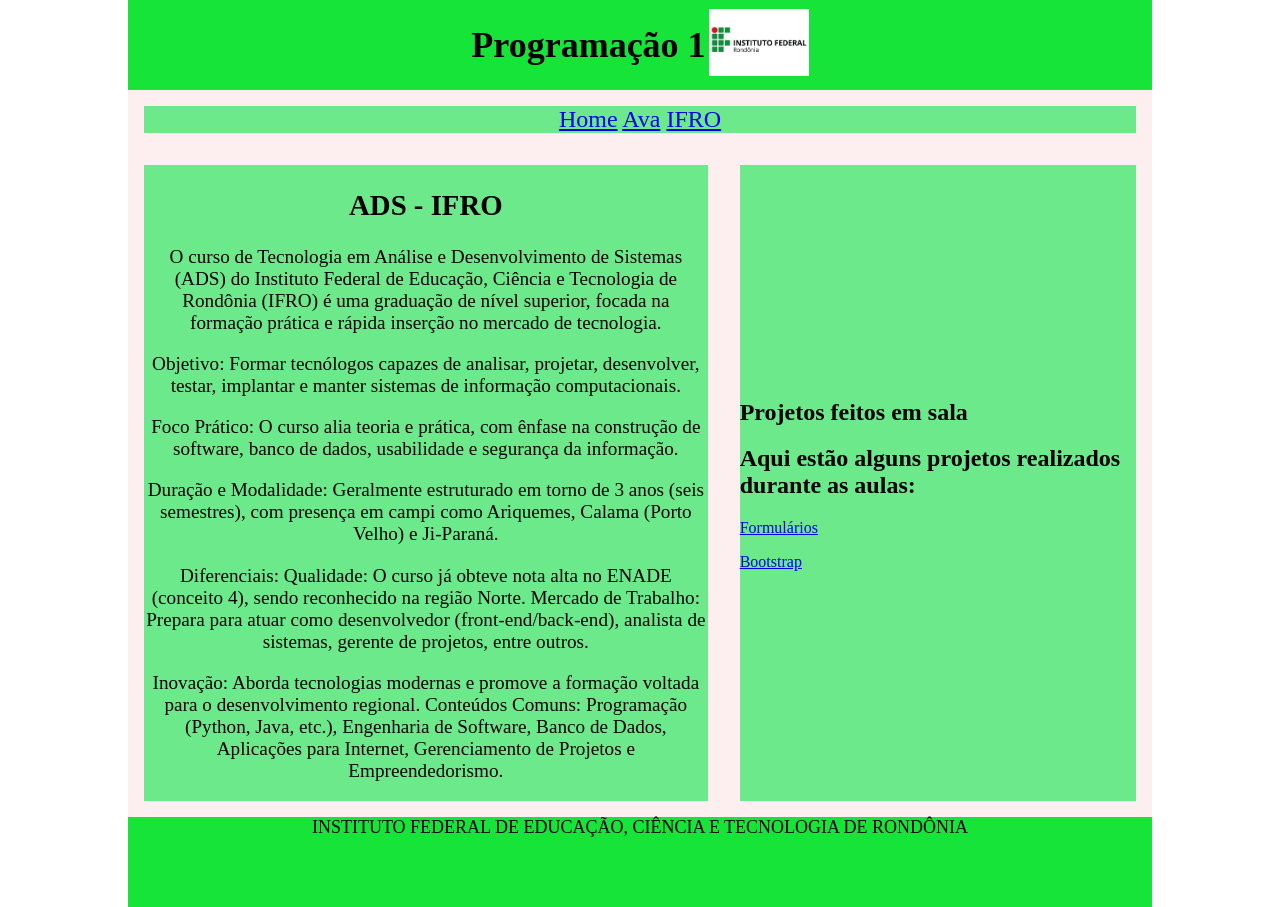
<file: Projeto index/index.html>
<!DOCTYPE html>
<html lang="pt-br">

<head>
    <meta charset="UTF-8">
    <meta name="viewport" content="width=device-width, initial-scale=1.0">
    <title>Primeira tentativa HTML</title>
    <link rel="stylesheet" href="estilo_index.css">
</head>

<body>
    <header>
        <h1>Programação 1</h1>
        <p>
            <img src="imagens/background.jpeg" alt="Logo ifro" width="100">
        </p>
    </header>
    <main>
        <nav class="nav bar">
            <a href="#">Home</a>
            <a href="https://virtual.ifro.edu.br/ariquemes/">Ava</a>
            <a href="https://portal.ifro.edu.br">IFRO</a>
        </nav>
        <article>
            <h2>ADS - IFRO</h2>
            <p>O curso de Tecnologia em Análise e Desenvolvimento de Sistemas (ADS) do Instituto Federal de Educação,
                Ciência e Tecnologia de Rondônia (IFRO) é uma graduação de nível superior, focada na formação prática e
                rápida inserção no mercado de tecnologia.</p>
            </p>
            <p>
                Objetivo: Formar tecnólogos capazes de analisar, projetar, desenvolver, testar, implantar e manter
                sistemas de informação computacionais.</p>
            <p>
                Foco Prático: O curso alia teoria e prática, com ênfase na construção de software, banco de dados,
                usabilidade e segurança da informação.</p>
                Duração e Modalidade: Geralmente estruturado em torno de 3 anos (seis semestres), com presença em campi
                como Ariquemes, Calama (Porto Velho) e Ji-Paraná.</p>
                <p>
                Diferenciais:
                Qualidade: O curso já obteve nota alta no ENADE (conceito 4), sendo reconhecido na região Norte.
                Mercado de Trabalho: Prepara para atuar como desenvolvedor (front-end/back-end), analista de sistemas,
                gerente de projetos, entre outros.</p>
                <p>
                Inovação: Aborda tecnologias modernas e promove a formação voltada para o desenvolvimento regional.
                Conteúdos Comuns: Programação (Python, Java, etc.), Engenharia de Software, Banco de Dados, Aplicações
                para Internet, Gerenciamento de Projetos e Empreendedorismo.</p>
        </article>
        <aside>
            <div>
                <h1>Projetos feitos em sala</h1>
                <h2>Aqui estão alguns projetos realizados durante as aulas:</h2>
                <p><a href="C:\Users\2026105100003\Documents\aula22.04\exercicio_formulario\formulario.html">Formulários</a></p>
                <p><a href="C:\Users\2026105100003\Documents\aula22.04\aulabootstrap.html">Bootstrap</a></p>
            </div>
        </aside>
    </main>
    <footer>INSTITUTO FEDERAL DE EDUCAÇÃO, CIÊNCIA E TECNOLOGIA DE RONDÔNIA</footer>
</body>

</html>
</file>
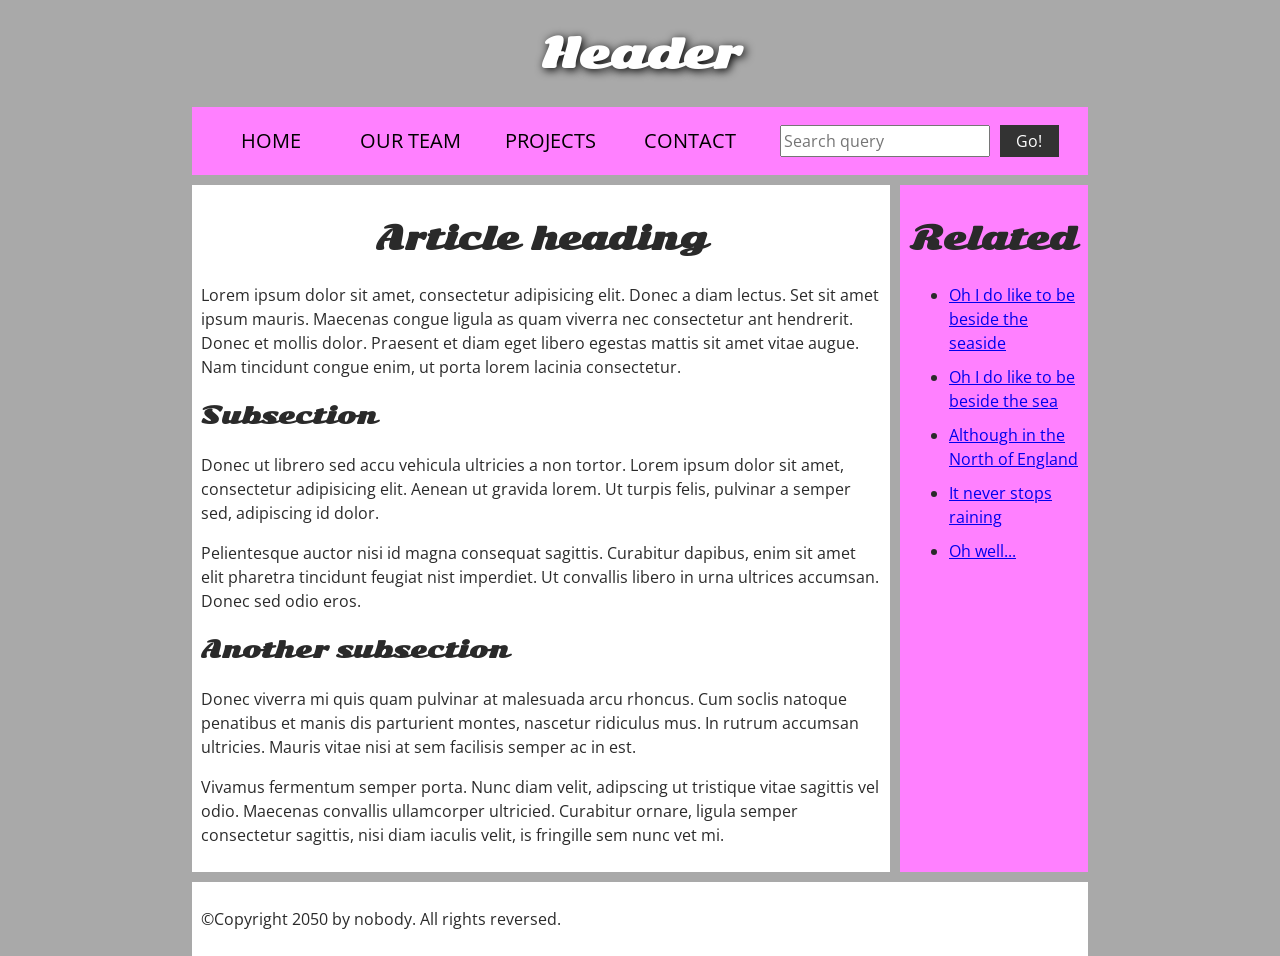
<file: exemplo.html>
<!doctype html>
<html lang="pt-BR">
  <head>
    <meta charset="utf-8" />

    <title>My page title</title>
    <link
      href="https://fonts.googleapis.com/css?family=Open+Sans+Condensed:300|Sonsie+One"
      rel="stylesheet"
      type="text/css" />
    <link rel="stylesheet" href="style.css" />

    <!-- as três linhas abaixo são uma correção para que elementos semânticos HTML5 funcionem em versões antigas do Internet Explorer-->
    <!--[if lt IE 9]>
      <script src="https://cdnjs.cloudflare.com/ajax/libs/html5shiv/3.7.3/html5shiv.js"></script>
    <![endif]-->
  </head>

  <body>
    <!-- Esse é o cabeçalho (header) principal que vai ser usado em todas as páginas do nosso website -->

    <header>
      <h1>Header</h1>
    </header>

    <nav>
      <ul>
        <li><a href="#">Home</a></li>
        <li><a href="#">Our team</a></li>
        <li><a href="#">Projects</a></li>
        <li><a href="#">Contact</a></li>
      </ul>

      <!-- Um formulário de pesquisa é uma outra maneira não linear comum de navegar por um site. -->

      <form>
        <input type="search" name="q" placeholder="Search query" />
        <input type="submit" value="Go!" />
      </form>
    </nav>

    <!-- Esse é o conteúdo principal da nossa página -->
    <main>
      <!-- Contém um artigo -->
      <article>
        <h2>Article heading</h2>

        <p>
          Lorem ipsum dolor sit amet, consectetur adipisicing elit. Donec a diam
          lectus. Set sit amet ipsum mauris. Maecenas congue ligula as quam
          viverra nec consectetur ant hendrerit. Donec et mollis dolor. Praesent
          et diam eget libero egestas mattis sit amet vitae augue. Nam tincidunt
          congue enim, ut porta lorem lacinia consectetur.
        </p>

        <h3>Subsection</h3>

        <p>
          Donec ut librero sed accu vehicula ultricies a non tortor. Lorem ipsum
          dolor sit amet, consectetur adipisicing elit. Aenean ut gravida lorem.
          Ut turpis felis, pulvinar a semper sed, adipiscing id dolor.
        </p>

        <p>
          Pelientesque auctor nisi id magna consequat sagittis. Curabitur
          dapibus, enim sit amet elit pharetra tincidunt feugiat nist imperdiet.
          Ut convallis libero in urna ultrices accumsan. Donec sed odio eros.
        </p>

        <h3>Another subsection</h3>

        <p>
          Donec viverra mi quis quam pulvinar at malesuada arcu rhoncus. Cum
          soclis natoque penatibus et manis dis parturient montes, nascetur
          ridiculus mus. In rutrum accumsan ultricies. Mauris vitae nisi at sem
          facilisis semper ac in est.
        </p>

        <p>
          Vivamus fermentum semper porta. Nunc diam velit, adipscing ut
          tristique vitae sagittis vel odio. Maecenas convallis ullamcorper
          ultricied. Curabitur ornare, ligula semper consectetur sagittis, nisi
          diam iaculis velit, is fringille sem nunc vet mi.
        </p>
      </article>

      <!-- O contéudo do elemento aside pode ser aninhado dentro do conteúdo do elemento main -->
      <aside>
        <h2>Related</h2>

        <ul>
          <li><a href="#">Oh I do like to be beside the seaside</a></li>
          <li><a href="#">Oh I do like to be beside the sea</a></li>
          <li><a href="#">Although in the North of England</a></li>
          <li><a href="#">It never stops raining</a></li>
          <li><a href="#">Oh well...</a></li>
        </ul>
      </aside>
    </main>

    <!-- Esse é o rodapé principal que vai ser usado em todas as páginas do nosso website -->

    <footer>
      <p>©Copyright 2050 by nobody. All rights reversed.</p>
    </footer>
  </body>
</html>
</file>
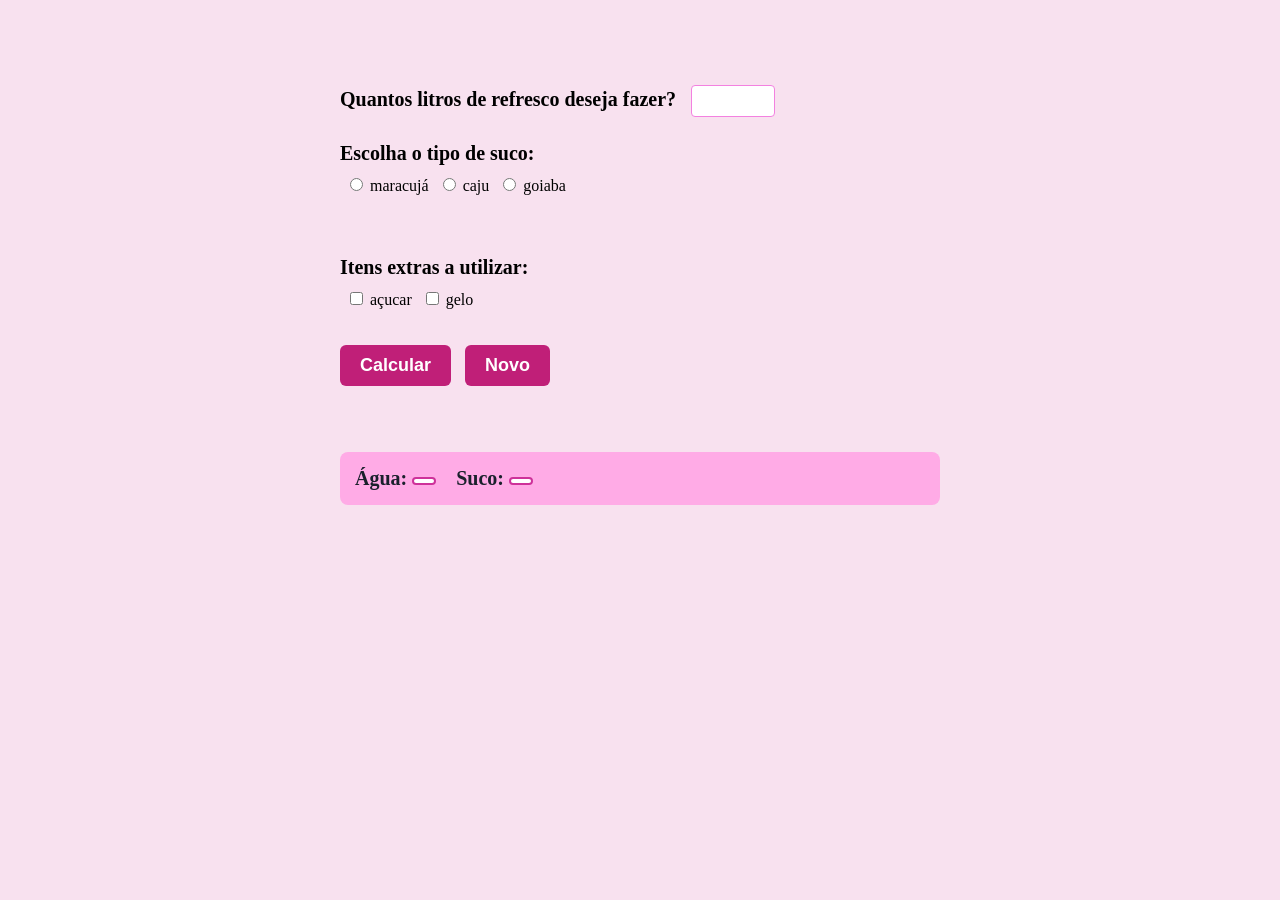
<file: aula2005/form.html>
<!DOCTYPE html>
<html lang="pt-br">

<head>
    <meta charset="UTF-8">
    <title>Refresco</title>
    <link rel="stylesheet" href="estilos/style.css">
</head>

<body>

    <h2>
        Quantos litros de refresco deseja fazer?
        <input type="number" id="litros" min="1">
    </h2>

    <h2>Escolha o tipo de suco:</h2>

    <input type="radio" name="suco" value="maracuja">
    maracujá

    <input type="radio" name="suco" value="caju">
    caju

    <input type="radio" name="suco" value="goiaba">
    goiaba

    <br><br><br>

    <h2>Itens extras a utilizar:</h2>

    <input type="checkbox" id="acucar">
    açucar

    <input type="checkbox" id="gelo">
    gelo

    <br><br><br>

    <button class="botao-bonito" onclick="calcular()">
        Calcular
    </button>

    <button class="botao-bonito" onclick="novo()">
        Novo
    </button>

    <br><br><br>

    <h1>
        Água:
        <span id="agua"></span>

        Suco:
        <span id="suco"></span>
    </h1>

    
    <script src="js/script.js"></script>

</body>

</html>
</file>
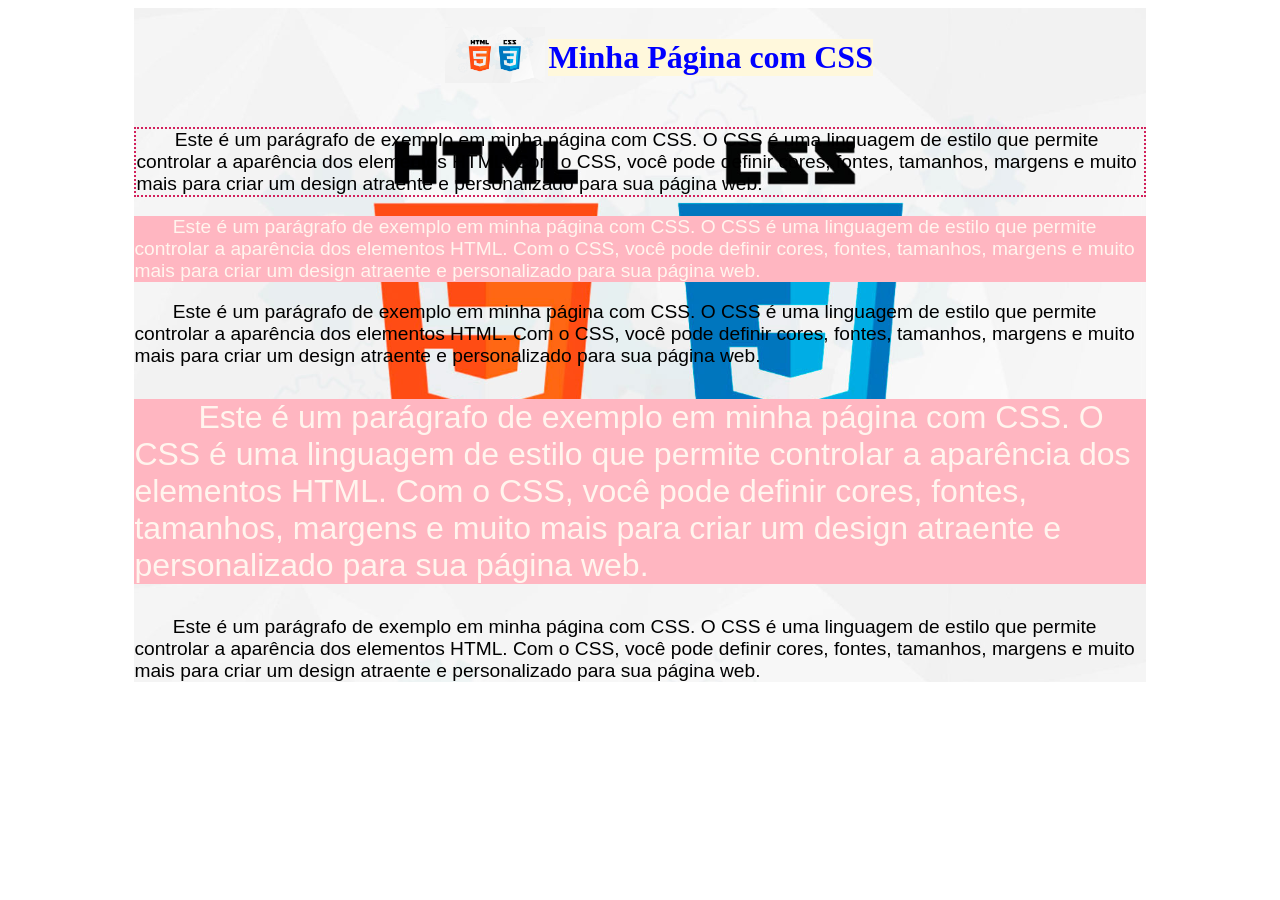
<file: exemplo_css/exemplo1.html>
<!DOCTYPE html>
<html lang="pt-br">

<head>
    <meta charset="UTF-8">
    <meta name="viewport" content="width=device-width, initial-scale=1.0">
    <title>Exemplo 1 css</title>
   <link rel="stylesheet" href="../meus_estilos/exemplo1.html//exemplo1.css">
</head>

<body>
    <main>
        <header>
            <p>
            <img src="../imagens/exemplo1/32w1500.jpg" alt="imagens logos html 5 e css 3"
            width="100">
        </p>
            <h1>Minha Página com CSS</h1>
        </header>
        <article>
            <p id="primeiro">Este é um parágrafo de exemplo em minha página com CSS.
                O CSS é uma linguagem de estilo que permite controlar a aparência dos elementos HTML. Com o CSS, você
                pode definir cores, fontes, tamanhos, margens e muito mais para criar um design atraente e personalizado
                para sua página web.
            </p>
            <p class="par">Este é um parágrafo de exemplo em minha página com CSS.
                O CSS é uma linguagem de estilo que permite controlar a aparência dos elementos HTML. Com o CSS, você
                pode definir cores, fontes, tamanhos, margens e muito mais para criar um design atraente e personalizado
                para sua página web.
            </p>
            <p >Este é um parágrafo de exemplo em minha página com CSS.
                O CSS é uma linguagem de estilo que permite controlar a aparência dos elementos HTML. Com o CSS, você
                pode definir cores, fontes, tamanhos, margens e muito mais para criar um design atraente e personalizado
                para sua página web.
            </p>
            <p class="par especial">Este é um parágrafo de exemplo em minha página com CSS.
                O CSS é uma linguagem de estilo que permite controlar a aparência dos elementos HTML. Com o CSS, você
                pode definir cores, fontes, tamanhos, margens e muito mais para criar um design atraente e personalizado
                para sua página web.
            </p>
            <p>Este é um parágrafo de exemplo em minha página com CSS.
                O CSS é uma linguagem de estilo que permite controlar a aparência dos elementos HTML. Com o CSS, você
                pode definir cores, fontes, tamanhos, margens e muito mais para criar um design atraente e personalizado
                para sua página web.
            </p>
        </article>
    </main>
</body>

</html>
</file>
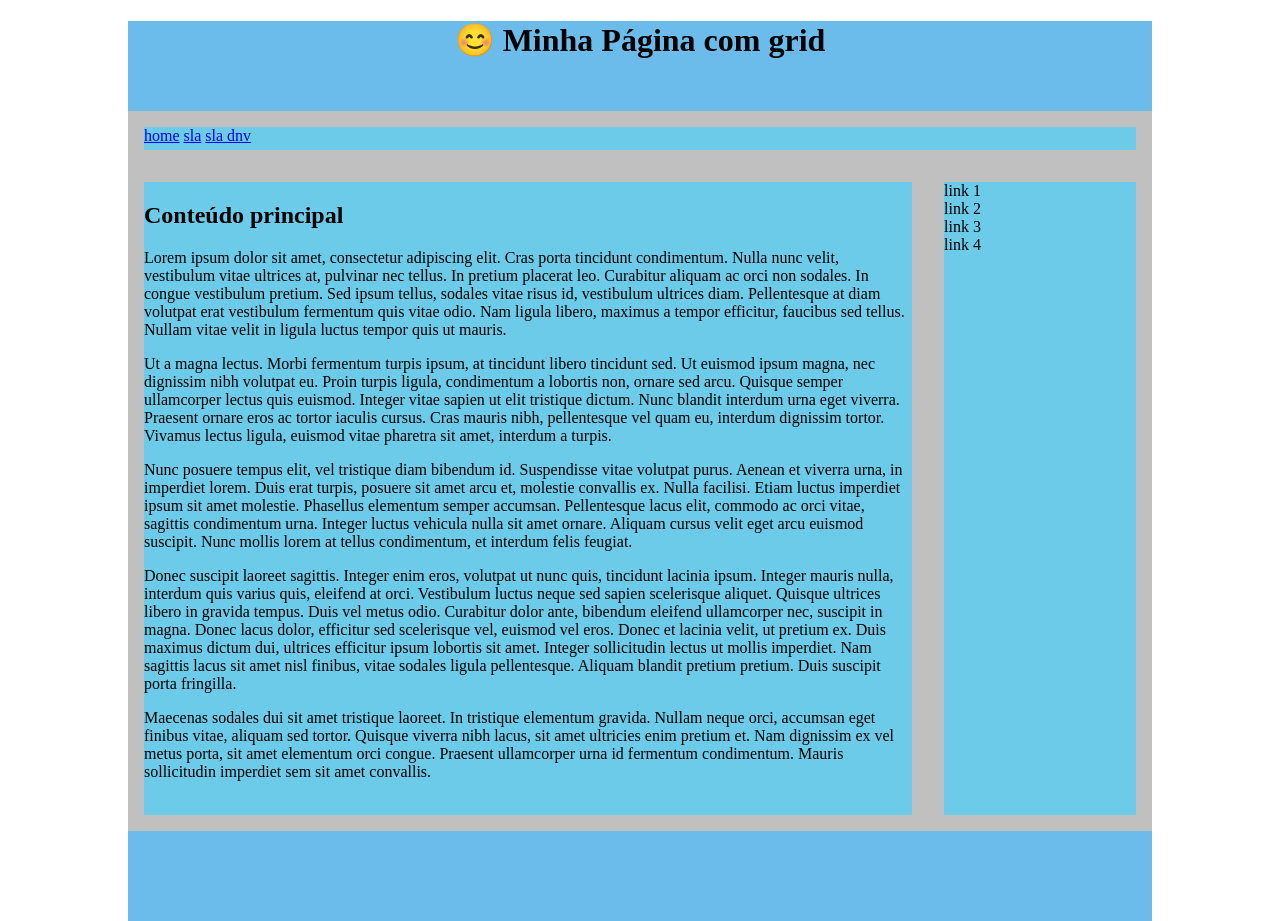
<file: exemplo_layout_grid/layout2.html>
<!DOCTYPE html>
<html lang="pt-br">

<head>
    <meta charset="UTF-8">
    <meta name="viewport" content="width=device-width, initial-scale=1.0">
    <title>Layout com grid</title>
    <link rel="stylesheet" href="estilos/meuestilo.css">
</head>

<body>
    <header>
        <h1>😊 Minha Página com grid</h1>
    </header>
    <main>
        <nav>
            <a href="#">home</a>
            <a href="#">sla</a>
            <a href="#">sla dnv</a>
        </nav>
        <article>
            <h2>Conteúdo principal</h2>
            <p>
                Lorem ipsum dolor sit amet, consectetur adipiscing elit. Cras porta tincidunt condimentum. Nulla nunc
                velit, vestibulum vitae ultrices at, pulvinar nec tellus. In pretium placerat leo. Curabitur aliquam ac
                orci non sodales. In congue vestibulum pretium. Sed ipsum tellus, sodales vitae risus id, vestibulum
                ultrices diam. Pellentesque at diam volutpat erat vestibulum fermentum quis vitae odio. Nam ligula
                libero, maximus a tempor efficitur, faucibus sed tellus. Nullam vitae velit in ligula luctus tempor quis
                ut mauris.
            </p>
            <p>
                Ut a magna lectus. Morbi fermentum turpis ipsum, at tincidunt libero tincidunt sed. Ut euismod ipsum
                magna, nec dignissim nibh volutpat eu. Proin turpis ligula, condimentum a lobortis non, ornare sed arcu.
                Quisque semper ullamcorper lectus quis euismod. Integer vitae sapien ut elit tristique dictum. Nunc
                blandit interdum urna eget viverra. Praesent ornare eros ac tortor iaculis cursus. Cras mauris nibh,
                pellentesque vel quam eu, interdum dignissim tortor. Vivamus lectus ligula, euismod vitae pharetra sit
                amet, interdum a turpis.
            </p>
            <p>
                Nunc posuere tempus elit, vel tristique diam bibendum id. Suspendisse vitae volutpat purus. Aenean et
                viverra urna, in imperdiet lorem. Duis erat turpis, posuere sit amet arcu et, molestie convallis ex.
                Nulla facilisi. Etiam luctus imperdiet ipsum sit amet molestie. Phasellus elementum semper accumsan.
                Pellentesque lacus elit, commodo ac orci vitae, sagittis condimentum urna. Integer luctus vehicula nulla
                sit amet ornare. Aliquam cursus velit eget arcu euismod suscipit. Nunc mollis lorem at tellus
                condimentum, et interdum felis feugiat.
            </p>
            <p>
                Donec suscipit laoreet sagittis. Integer enim eros, volutpat ut nunc quis, tincidunt lacinia ipsum.
                Integer mauris nulla, interdum quis varius quis, eleifend at orci. Vestibulum luctus neque sed sapien
                scelerisque aliquet. Quisque ultrices libero in gravida tempus. Duis vel metus odio. Curabitur dolor
                ante, bibendum eleifend ullamcorper nec, suscipit in magna. Donec lacus dolor, efficitur sed scelerisque
                vel, euismod vel eros. Donec et lacinia velit, ut pretium ex. Duis maximus dictum dui, ultrices
                efficitur ipsum lobortis sit amet. Integer sollicitudin lectus ut mollis imperdiet. Nam sagittis lacus
                sit amet nisl finibus, vitae sodales ligula pellentesque. Aliquam blandit pretium pretium. Duis suscipit
                porta fringilla.
            </p>
            <p>
                Maecenas sodales dui sit amet tristique laoreet. In tristique elementum gravida. Nullam neque orci,
                accumsan eget finibus vitae, aliquam sed tortor. Quisque viverra nibh lacus, sit amet ultricies enim
                pretium et. Nam dignissim ex vel metus porta, sit amet elementum orci congue. Praesent ullamcorper urna
                id fermentum condimentum. Mauris sollicitudin imperdiet sem sit amet convallis.
            </p>
        </article>
        <aside>
            <div>link 1</div>
            <div>link 2</div>
            <div>link 3</div>
            <div>link 4</div>
        </aside>
    </main>
    <footer></footer>

</body>

</html>
</file>
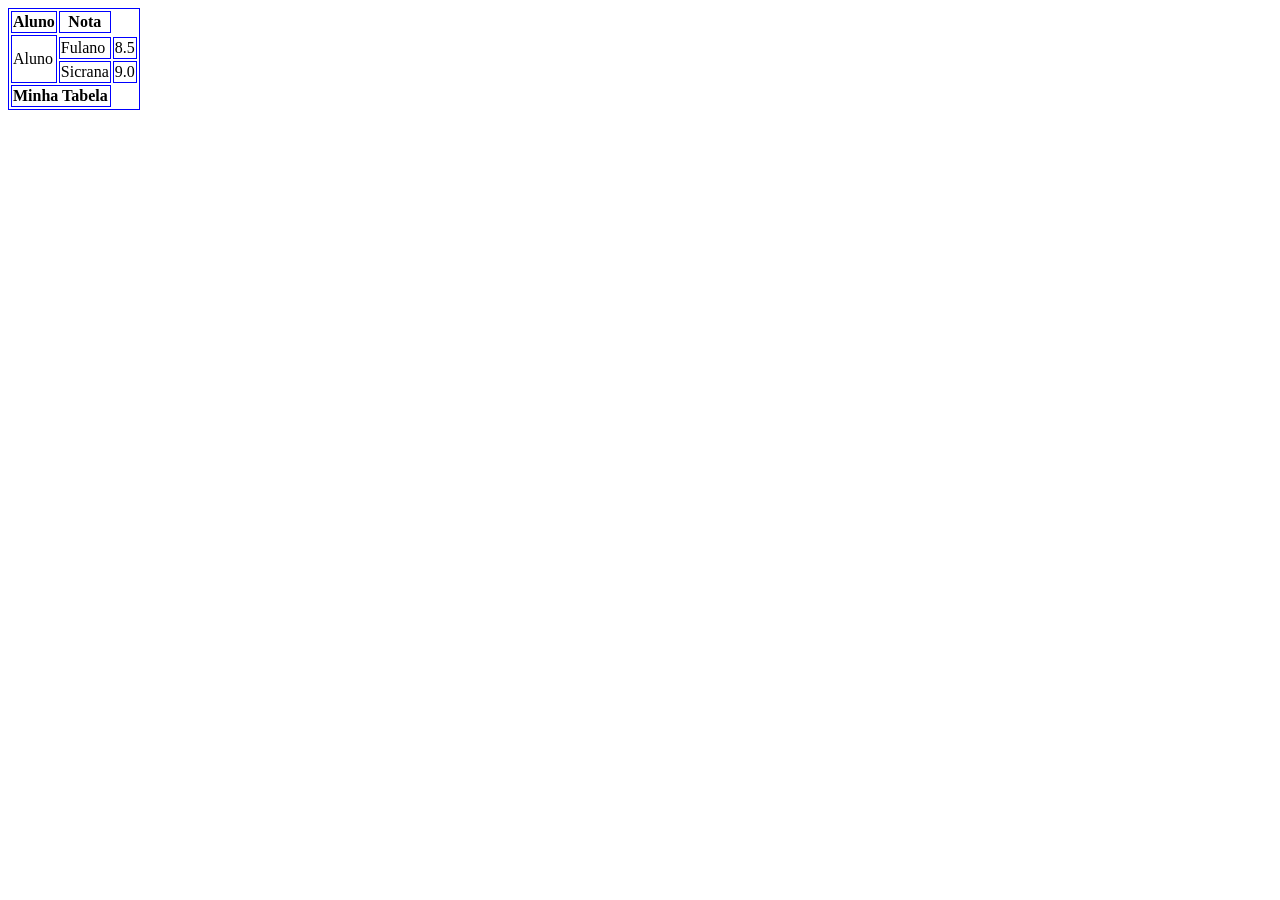
<file: exemplo_tabela/tabela1.html>
<!DOCTYPE html>
<html lang="pt-br">

<head>
    <meta charset="UTF-8">
    <meta name="viewport" content="width=device-width, initial-scale=1.0">
    <title>Exemplo Tabela</title>
    <style>
        table, td, tr, th{
            border: 1px solid blue;
        }
    </style>
</head>

<body>
    <table style="border: 1px solid blue;"> <!-- border é um atributo obsoleto, deve-se utilizar css -->
        <thead>
            <tr>
                <th>Aluno</th>
                <th>Nota</th>
            </tr>
        </thead>
        <tbody>
            <tr>
                <td rowspan="3">Aluno</td>
            </tr>
            <tr>
                <td>Fulano</td>
                <td>8.5</td>
            </tr>
            <tr>
                <td>Sicrana</td>
                <td>9.0</td>
            </tr>
        </tbody>
        <tfoot>
            <tr>
            <td colspan="2"><strong>Minha Tabela</strong></td>
            </tr>
        </tfoot>
    </table>
</body>

</html>
</file>
<file: Projeto index/estilo_index.css>
html, body {
    margin: 0;
    padding: 0;
    min-height: 100vh;
}

main {
    display: grid;
    grid-gap: 2em;
    background-color: rgb(253, 239, 239);
    padding: 1em;
    box-sizing: border-box;
    width: 80%;
    min-height: 80vh;
    margin: 0 auto;

}

article {grid-area: texto;}
nav {grid-area: menu; }
aside {grid-area: links;}

article, nav, aside, footer, header {
    background-color: rgb(107, 233, 139);
}


header, footer {
    background-color: rgb(23, 228, 57);
    width: 80%;
    height: 10vh;
    margin: 0 auto;
    text-align: center;
    font-size: large;
    
}
aside {
    min-width: 15vw;
}
/* O header e o footer tem altura fixa, o nav tem altura máxima de 20% do main, e o article e o aside tem altura mínima de 60vh.
 O header e o footer tem altura fixa, o nav tem altura máxima de 20% do main, e o article e o aside tem altura mínima de 60vh. 
nav{
    max-height: 20%;
}
article,aside {
    min-height: 60vh;
}
*/
main {
    grid-template-areas:  "menu menu menu menu menu menu"
                          "texto texto texto texto links links"
                          "texto texto texto texto links links"
                          "texto texto texto texto links links"
                          "texto texto texto texto links links"
}

@media (max-width: 560px) {
    main {
        grid-template-areas:  "menu menu menu menu menu menu"
                              "menu menu menu menu menu menu"
                              "links links links links links links"
                              "texto texto texto texto texto texto"
                              "texto texto texto texto texto texto"
                              "texto texto texto texto texto texto"
    }
    aside, div{
        display: inline;
    }

}
header{
    display: flex;
    gap: 3px;
    justify-content: center;
    align-items: center;
}
nav{
    font-size: x-large;
    text-align: center;

}
.navbar {
  display: flex;
  gap: 200px; /* Cria um espaço de 20px entre cada link */
  justify-content: center; /* Centraliza os itens */
}
article{
    text-align: center;
    font-size: larger;
}
aside{
    display: flex;
    gap: 3px;
    justify-content: center;
    align-items: center;
}
</file>
<file: style.css>
/* || General setup */

html, body {
  margin: 0;
  padding: 0;
}

html {
  font-size: 10px;
  background-color: #a9a9a9;
}

body {
  width: 70%;
  margin: 0 auto;
}

/* || typography */

h1, h2, h3 {
  font-family: 'Sonsie One', cursive;
  color: #2a2a2a;
}

p, input, li {
  font-family: 'Open Sans Condensed', sans-serif;
  color: #2a2a2a;
}

h1 {
  font-size: 4rem;
  text-align: center;
  color: white;
  text-shadow: 2px 2px 10px black;
}

h2 {
  font-size: 3rem;
  text-align: center;
}

h3 {
  font-size: 2.2rem;
}

p, li {
  font-size: 1.6rem;
  line-height: 1.5;
}

/* || header layout */

nav, article, aside, footer {
  background-color: white;
  padding: 1%;
}

nav {
  height: 50px;
  background-color: #ff80ff;
  display: flex;
  margin-bottom: 10px;
}

nav ul {
  padding: 0;
  list-style-type: none;
  flex: 2;
  display: flex;
}

nav li {
  display: inline;
  text-align: center;
  flex: 1;
}

nav a {
  display: inline-block;
  font-size: 2rem;
  text-transform: uppercase;
  text-decoration: none;
  color: black;
}

nav form {
  flex: 1;
  display: flex;
  align-items: center;
  height: 100%;
  padding: 0 2em;
}

input {
  font-size: 1.6rem;
  height: 32px;
}

input[type="search"] {
  flex: 3;
}

input[type="submit"] {
  flex: 1;
  margin-left: 1rem;
  background: #333;
  border: 0;
  color: white;
}

/* || main layout */

main {
  display: flex;
}

article {
  flex: 4;
}

aside {
  flex: 1;
  margin-left: 10px;
  background-color: #ff80ff;
}

aside li {
  padding-bottom: 10px;
}

footer {
  margin-top: 10px;
}
</file>
<file: aula2005/estilos/style.css>
body {
  font-family:Cambria, Cochin, Georgia, Times, 'Times New Roman', serif;
  background-color: #f8e1ef; 
  max-width: 600px; 
  margin: 40px auto;
  padding: 20px;
}

h2 {
  font-size: 20px;
  color:black;
  margin-top: 25px;
  margin-bottom: 10px;
}

h1 {
  font-size: 20px;
  color: #1a202c;
  background-color: #ffabe6;
  padding: 15px;
  border-radius: 8px;
  margin-top: 30px;
}

h1 span {
  display: inline-block;
  background-color: #ffffff;
  border: 2px solid #ce319a; 
  color: #ce3172;
  padding: 2px 10px;
  border-radius: 4px;
  margin-right: 15px;
}

input[type="number"] {
  padding: 6px;
  font-size: 1rem;
  border: 1px solid #f381e0;
  border-radius: 4px;
  width: 70px;
  margin-left: 10px;
  text-align: center;
}

input[type="radio"], input[type="checkbox"] {
  margin-left: 10px;
  cursor: pointer;

}

.botao-bonito {
  background-color: #c01f78;
  color: white;
  border: none;
  padding: 10px 20px;
  font-size: 18px;
  font-weight: bold;
  border-radius: 6px;
  cursor: pointer;
  margin-right: 10px;
  transition: background-color 0.2s; 
}

.botao-bonito:hover {
  background-color: #d634ae;
}
</file>
<file: meus_estilos/exemplo1.html/exemplo1.css>
h1{
            font-family: cursive;
            color: blue;
            background-color:cornsilk;
            text-align: center;
        }

        p{
            font-family: Arial, Helvetica, sans-serif;
            font-size: 1.2em;
            text-indent: 2em;
        }

        .par{
            background-color: lightpink;
            color: seashell;
        }

        .especial{
            font-size: 2em ;
        }
        
        #primeiro{
            border: 2px dotted rgb(211, 32, 92);
        }

header{
    display: flex;
    gap: 3px;
    justify-content: center;
    align-items: center;
}

main{
    width: 80%;
    margin: 0 auto;
    background-image: url("/imagens/exemplo1/32w1500.jpg");
    background-size: contain;
    
}
</file>
<file: exemplo_layout_grid/estilos/meuestilo.css>
html, body {
    margin: 0;
    padding: 0;
    min-height: 100vh;
}

main {
    display: grid;
    grid-gap: 2em;
    background-color: silver;
    padding: 1em;
    box-sizing: border-box;
    width: 80%;
    min-height: 80vh;
    margin: 0 auto;

}

article {grid-area: texto;}
nav {grid-area: menu; }
aside {grid-area: links;}

article, nav, aside, footer, header {
    background-color: rgb(107, 203, 233);
}


header, footer {
    background-color: rgb(107, 188, 235);
    width: 80%;
    height: 10vh;
    margin: 0 auto;
    text-align: center;
}
aside {
    min-width: 15vw;
}
/* O header e o footer tem altura fixa, o nav tem altura máxima de 20% do main, e o article e o aside tem altura mínima de 60vh.
 O header e o footer tem altura fixa, o nav tem altura máxima de 20% do main, e o article e o aside tem altura mínima de 60vh. 
nav{
    max-height: 20%;
}
article,aside {
    min-height: 60vh;
}
*/
main {
    grid-template-areas:  "menu menu menu menu menu menu"
                          "texto texto texto texto links links"
                          "texto texto texto texto links links"
                          "texto texto texto texto links links"
                          "texto texto texto texto links links"
}

@media (max-width: 560px) {
    main {
        grid-template-areas:  "menu menu menu menu menu menu"
                              "menu menu menu menu menu menu"
                              "links links links links links links"
                              "texto texto texto texto texto texto"
                              "texto texto texto texto texto texto"
                              "texto texto texto texto texto texto"
    }
    aside, div{
        display: inline;
    }

}
</file>
